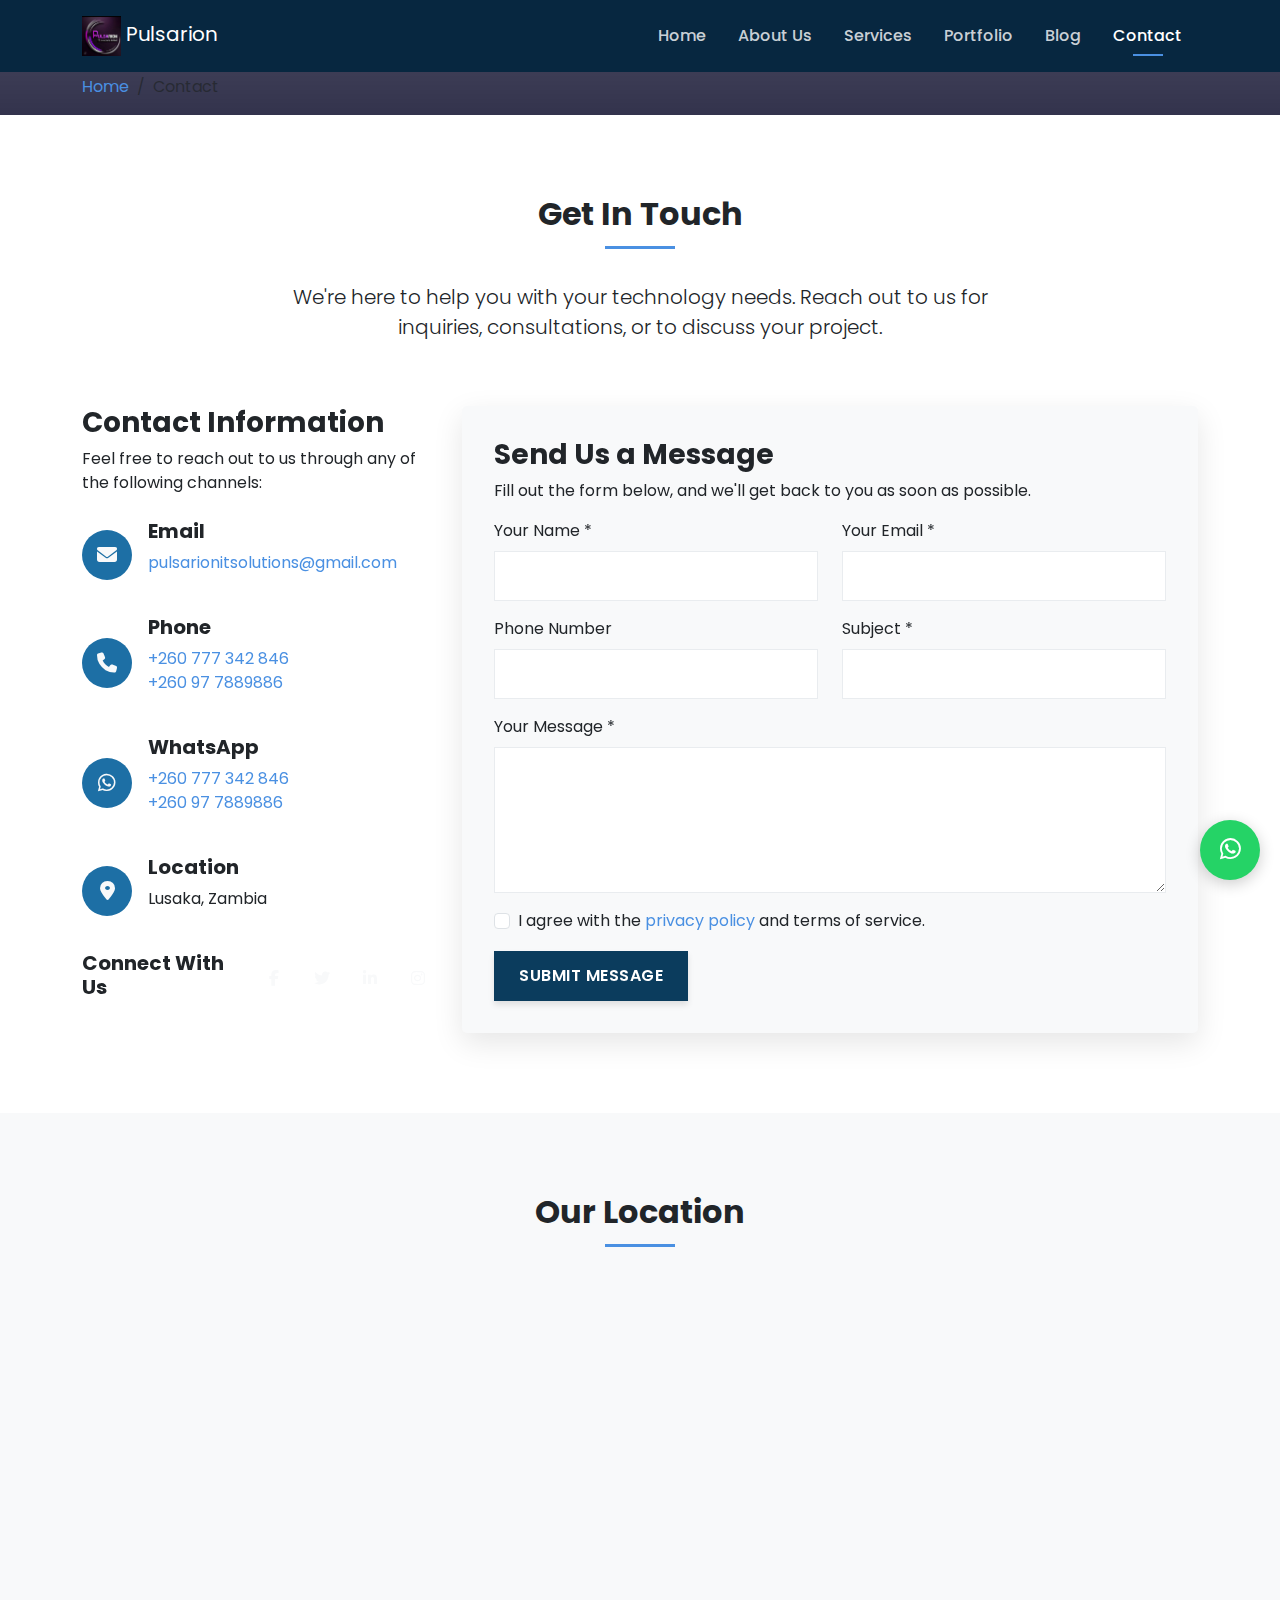
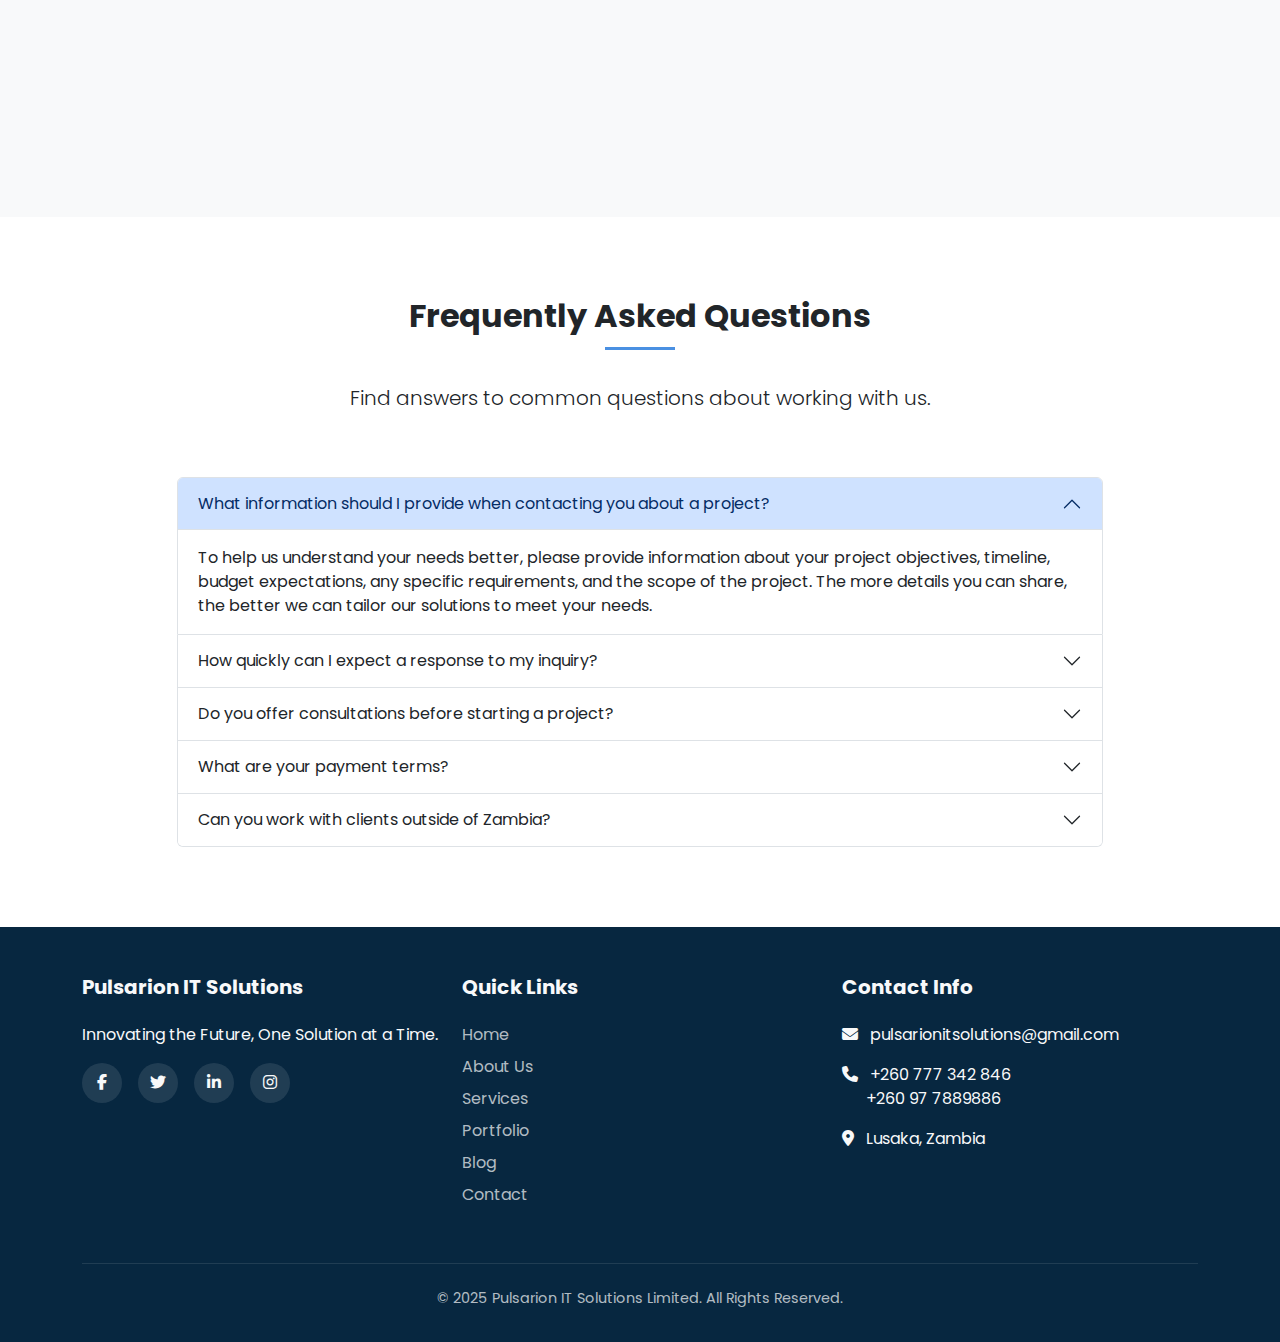
<file: contact.html>
<!DOCTYPE html>
<html lang="en">
<head>
    <meta charset="UTF-8">
    <meta name="viewport" content="width=device-width, initial-scale=1.0">
    <title>Contact Us | Pulsarion IT Solutions Limited</title>
    <meta name="description" content="Get in touch with Pulsarion IT Solutions for innovative technology solutions. Contact us via email, phone, WhatsApp, or our contact form.">
    <link href="https://cdn.jsdelivr.net/npm/bootstrap@5.3.0/dist/css/bootstrap.min.css" rel="stylesheet">
    <link rel="stylesheet" href="https://cdnjs.cloudflare.com/ajax/libs/font-awesome/6.4.0/css/all.min.css">
    <link href="https://fonts.googleapis.com/css2?family=Poppins:wght@300;400;500;600;700&display=swap" rel="stylesheet">
    <link rel="stylesheet" href="https://cdn.jsdelivr.net/npm/aos@2.3.4/dist/aos.css">
    <link rel="stylesheet" href="css/style.css">
    <link rel="icon" href="images/favicon.ico">
</head>
<body>
    <!-- Navigation -->
    <nav class="navbar navbar-expand-lg navbar-dark fixed-top">
        <div class="container">
            <a class="navbar-brand" href="index.html">
                <img src="images/pulsarion-logo.jpg" alt="Pulsarion IT Solutions" class="logo">
                <span>Pulsarion</span>
            </a>
            <button class="navbar-toggler" type="button" data-bs-toggle="collapse" data-bs-target="#navbarNav" aria-controls="navbarNav" aria-expanded="false" aria-label="Toggle navigation">
                <span class="navbar-toggler-icon"></span>
            </button>
            <div class="collapse navbar-collapse" id="navbarNav">
                <ul class="navbar-nav ms-auto">
                    <li class="nav-item">
                        <a class="nav-link" href="index.html">Home</a>
                    </li>
                    <li class="nav-item">
                        <a class="nav-link" href="about.html">About Us</a>
                    </li>
                    <li class="nav-item">
                        <a class="nav-link" href="services.html">Services</a>
                    </li>
                    <li class="nav-item">
                        <a class="nav-link" href="portfolio.html">Portfolio</a>
                    </li>
                    <li class="nav-item">
                        <a class="nav-link" href="blog.html">Blog</a>
                    </li>
                    <li class="nav-item">
                        <a class="nav-link active" href="contact.html">Contact</a>
                    </li>
                </ul>
            </div>
        </div>
    </nav>

    <!-- Page Header -->
    <header class="page-header" style="background: linear-gradient(rgba(0, 0, 32, 0.7), rgba(0, 0, 32, 0.8)), url('https://images.unsplash.com/photo-1534536281715-e28d76689b4d?ixlib=rb-4.0.3&auto=format&fit=crop&w=1920&q=80') no-repeat center center/cover;">
        <div class="container">
            <div class="row">
                <div class="col-lg-12">
                    <h1 class="display-4">Contact Us</h1>
                    <nav aria-label="breadcrumb">
                        <ol class="breadcrumb">
                            <li class="breadcrumb-item"><a href="index.html">Home</a></li>
                            <li class="breadcrumb-item active" aria-current="page">Contact</li>
                        </ol>
                    </nav>
                </div>
            </div>
        </div>
    </header>

    <!-- Contact Section -->
    <section id="contact">
        <div class="container">
            <div class="row justify-content-center mb-5">
                <div class="col-lg-8 text-center">
                    <h2 class="section-title text-center">Get In Touch</h2>
                    <p class="lead">We're here to help you with your technology needs. Reach out to us for inquiries, consultations, or to discuss your project.</p>
                </div>
            </div>
            <div class="row">
                <!-- Contact Information -->
                <div class="col-lg-4 mb-5 mb-lg-0" data-aos="fade-up">
                    <div class="contact-info">
                        <h3>Contact Information</h3>
                        <p>Feel free to reach out to us through any of the following channels:</p>
                        
                        <div class="contact-info-item d-flex align-items-center mt-4">
                            <div class="contact-icon">
                                <i class="fas fa-envelope"></i>
                            </div>
                            <div>
                                <h5>Email</h5>
                                <p><a href="mailto:pulsarionitsolutions@gmail.com">pulsarionitsolutions@gmail.com</a></p>
                            </div>
                        </div>
                        
                        <div class="contact-info-item d-flex align-items-center mt-4">
                            <div class="contact-icon">
                                <i class="fas fa-phone"></i>
                            </div>
                            <div>
                                <h5>Phone</h5>
                                <p><a href="tel:+260777342846">+260 777 342 846</a><br>
                                <a href="tel:+260977889886">+260 97 7889886</a></p>
                            </div>
                        </div>
                        
                        <div class="contact-info-item d-flex align-items-center mt-4">
                            <div class="contact-icon">
                                <i class="fab fa-whatsapp"></i>
                            </div>
                            <div>
                                <h5>WhatsApp</h5>
                                <p><a href="https://wa.me/260777342846">+260 777 342 846</a><br>
                                <a href="https://wa.me/260977889886">+260 97 7889886</a></p>
                            </div>
                        </div>
                        
                        <div class="contact-info-item d-flex align-items-center mt-4">
                            <div class="contact-icon">
                                <i class="fas fa-map-marker-alt"></i>
                            </div>
                            <div>
                                <h5>Location</h5>
                                <p>Lusaka, Zambia</p>
                            </div>
                        </div>
                        
                        <div class="social-links mt-4">
                            <h5>Connect With Us</h5>
                            <div class="d-flex gap-2 mt-2">
                                <a href="#" class="social-icon"><i class="fab fa-facebook-f"></i></a>
                                <a href="#" class="social-icon"><i class="fab fa-twitter"></i></a>
                                <a href="#" class="social-icon"><i class="fab fa-linkedin-in"></i></a>
                                <a href="#" class="social-icon"><i class="fab fa-instagram"></i></a>
                            </div>
                        </div>
                    </div>
                </div>
                
                <!-- Contact Form -->
                <div class="col-lg-8" data-aos="fade-up" data-aos-delay="100">
                    <div class="contact-form">
                        <h3>Send Us a Message</h3>
                        <p>Fill out the form below, and we'll get back to you as soon as possible.</p>
                        
                        <form id="contactForm">
                            <div class="row">
                                <div class="col-md-6 mb-3">
                                    <label for="name" class="form-label">Your Name *</label>
                                    <input type="text" class="form-control" id="name" required>
                                </div>
                                <div class="col-md-6 mb-3">
                                    <label for="email" class="form-label">Your Email *</label>
                                    <input type="email" class="form-control" id="email" required>
                                </div>
                                <div class="col-md-6 mb-3">
                                    <label for="phone" class="form-label">Phone Number</label>
                                    <input type="tel" class="form-control" id="phone">
                                </div>
                                <div class="col-md-6 mb-3">
                                    <label for="subject" class="form-label">Subject *</label>
                                    <input type="text" class="form-control" id="subject" required>
                                </div>
                                <div class="col-12 mb-3">
                                    <label for="message" class="form-label">Your Message *</label>
                                    <textarea class="form-control" id="message" rows="5" required></textarea>
                                </div>
                                <div class="col-12 mb-3">
                                    <div class="form-check">
                                        <input class="form-check-input" type="checkbox" id="privacyPolicy" required>
                                        <label class="form-check-label" for="privacyPolicy">
                                            I agree with the <a href="#">privacy policy</a> and terms of service.
                                        </label>
                                    </div>
                                </div>
                                <div class="col-12">
                                    <div id="formAlert" class="alert d-none"></div>
                                    <button type="submit" class="btn btn-primary">Submit Message</button>
                                </div>
                            </div>
                        </form>
                    </div>
                </div>
            </div>
        </div>
    </section>

    <!-- Map Section -->
    <section id="map" class="bg-light">
        <div class="container">
            <div class="row">
                <div class="col-lg-12">
                    <h2 class="section-title text-center">Our Location</h2>
                    <div class="map-container" data-aos="zoom-in">
                        <iframe src="https://www.google.com/maps/embed?pb=!1m18!1m12!1m3!1d121976.9483644457!2d28.249005086409958!3d-15.416192725089626!2m3!1f0!2f0!3f0!3m2!1i1024!2i768!4f13.1!3m3!1m2!1s0x19408b0b2ff9b093%3A0x1c959eb6d9be3c8a!2sLusaka%2C%20Zambia!5e0!3m2!1sen!2sus!4v1621472700887!5m2!1sen!2sus" width="100%" height="450" style="border:0;" allowfullscreen="" loading="lazy"></iframe>
                    </div>
                </div>
            </div>
        </div>
    </section>

    <!-- FAQ Section -->
    <section id="contact-faq">
        <div class="container">
            <div class="row justify-content-center mb-5">
                <div class="col-lg-8 text-center">
                    <h2 class="section-title text-center">Frequently Asked Questions</h2>
                    <p class="lead">Find answers to common questions about working with us.</p>
                </div>
            </div>
            <div class="row">
                <div class="col-lg-10 mx-auto">
                    <div class="accordion" id="faqAccordion">
                        <div class="accordion-item">
                            <h2 class="accordion-header" id="headingOne">
                                <button class="accordion-button" type="button" data-bs-toggle="collapse" data-bs-target="#collapseOne" aria-expanded="true" aria-controls="collapseOne">
                                    What information should I provide when contacting you about a project?
                                </button>
                            </h2>
                            <div id="collapseOne" class="accordion-collapse collapse show" aria-labelledby="headingOne" data-bs-parent="#faqAccordion">
                                <div class="accordion-body">
                                    To help us understand your needs better, please provide information about your project objectives, timeline, budget expectations, any specific requirements, and the scope of the project. The more details you can share, the better we can tailor our solutions to meet your needs.
                                </div>
                            </div>
                        </div>
                        <div class="accordion-item">
                            <h2 class="accordion-header" id="headingTwo">
                                <button class="accordion-button collapsed" type="button" data-bs-toggle="collapse" data-bs-target="#collapseTwo" aria-expanded="false" aria-controls="collapseTwo">
                                    How quickly can I expect a response to my inquiry?
                                </button>
                            </h2>
                            <div id="collapseTwo" class="accordion-collapse collapse" aria-labelledby="headingTwo" data-bs-parent="#faqAccordion">
                                <div class="accordion-body">
                                    We strive to respond to all inquiries within 24 hours during business days. For urgent matters, we recommend reaching out via phone or WhatsApp for faster assistance.
                                </div>
                            </div>
                        </div>
                        <div class="accordion-item">
                            <h2 class="accordion-header" id="headingThree">
                                <button class="accordion-button collapsed" type="button" data-bs-toggle="collapse" data-bs-target="#collapseThree" aria-expanded="false" aria-controls="collapseThree">
                                    Do you offer consultations before starting a project?
                                </button>
                            </h2>
                            <div id="collapseThree" class="accordion-collapse collapse" aria-labelledby="headingThree" data-bs-parent="#faqAccordion">
                                <div class="accordion-body">
                                    Yes, we offer initial consultations to discuss your project requirements, provide insights, and explore potential solutions. These consultations can be conducted in person, via video call, or over the phone, depending on your preference and location.
                                </div>
                            </div>
                        </div>
                        <div class="accordion-item">
                            <h2 class="accordion-header" id="headingFour">
                                <button class="accordion-button collapsed" type="button" data-bs-toggle="collapse" data-bs-target="#collapseFour" aria-expanded="false" aria-controls="collapseFour">
                                    What are your payment terms?
                                </button>
                            </h2>
                            <div id="collapseFour" class="accordion-collapse collapse" aria-labelledby="headingFour" data-bs-parent="#faqAccordion">
                                <div class="accordion-body">
                                    Our payment terms typically involve an initial deposit followed by milestone payments throughout the project. The specific payment schedule will be outlined in your project proposal and contract. We accept bank transfers, mobile money, and other standard payment methods.
                                </div>
                            </div>
                        </div>
                        <div class="accordion-item">
                            <h2 class="accordion-header" id="headingFive">
                                <button class="accordion-button collapsed" type="button" data-bs-toggle="collapse" data-bs-target="#collapseFive" aria-expanded="false" aria-controls="collapseFive">
                                    Can you work with clients outside of Zambia?
                                </button>
                            </h2>
                            <div id="collapseFive" class="accordion-collapse collapse" aria-labelledby="headingFive" data-bs-parent="#faqAccordion">
                                <div class="accordion-body">
                                    Yes, we work with clients both within Zambia and internationally. We use various communication tools to ensure smooth collaboration regardless of geographical location. Our team is experienced in managing remote projects and can adapt to different time zones.
                                </div>
                            </div>
                        </div>
                    </div>
                </div>
            </div>
        </div>
    </section>

    <!-- Footer -->
    <footer>
        <div class="container">
            <div class="row">
                <div class="col-md-4 mb-4 mb-md-0">
                    <h4 class="footer-heading">Pulsarion IT Solutions</h4>
                    <p>Innovating the Future, One Solution at a Time.</p>
                    <div class="social-links mt-3">
                        <a href="#" class="social-icon"><i class="fab fa-facebook-f"></i></a>
                        <a href="#" class="social-icon"><i class="fab fa-twitter"></i></a>
                        <a href="#" class="social-icon"><i class="fab fa-linkedin-in"></i></a>
                        <a href="#" class="social-icon"><i class="fab fa-instagram"></i></a>
                    </div>
                </div>
                <div class="col-md-4 mb-4 mb-md-0">
                    <h4 class="footer-heading">Quick Links</h4>
                    <a href="index.html" class="footer-link">Home</a>
                    <a href="about.html" class="footer-link">About Us</a>
                    <a href="services.html" class="footer-link">Services</a>
                    <a href="portfolio.html" class="footer-link">Portfolio</a>
                    <a href="blog.html" class="footer-link">Blog</a>
                    <a href="contact.html" class="footer-link">Contact</a>
                </div>
                <div class="col-md-4">
                    <h4 class="footer-heading">Contact Info</h4>
                    <p><i class="fas fa-envelope me-2"></i> pulsarionitsolutions@gmail.com</p>
                    <p><i class="fas fa-phone me-2"></i> +260 777 342 846<br>
                    <span class="ms-4">+260 97 7889886</span></p>
                    <p><i class="fas fa-map-marker-alt me-2"></i> Lusaka, Zambia</p>
                </div>
            </div>
            <div class="copyright text-center">
                <p>&copy; 2025 Pulsarion IT Solutions Limited. All Rights Reserved.</p>
            </div>
        </div>
    </footer>

    <!-- WhatsApp Button -->
    <a href="https://wa.me/260777342846" class="whatsapp-btn" target="_blank">
        <i class="fab fa-whatsapp"></i>
    </a>

    <!-- Scripts -->
    <script src="https://cdn.jsdelivr.net/npm/bootstrap@5.3.0/dist/js/bootstrap.bundle.min.js"></script>
    <script src="https://cdn.jsdelivr.net/npm/aos@2.3.4/dist/aos.js"></script>
    <script src="js/main.js"></script>
</body>
</html>
</file>
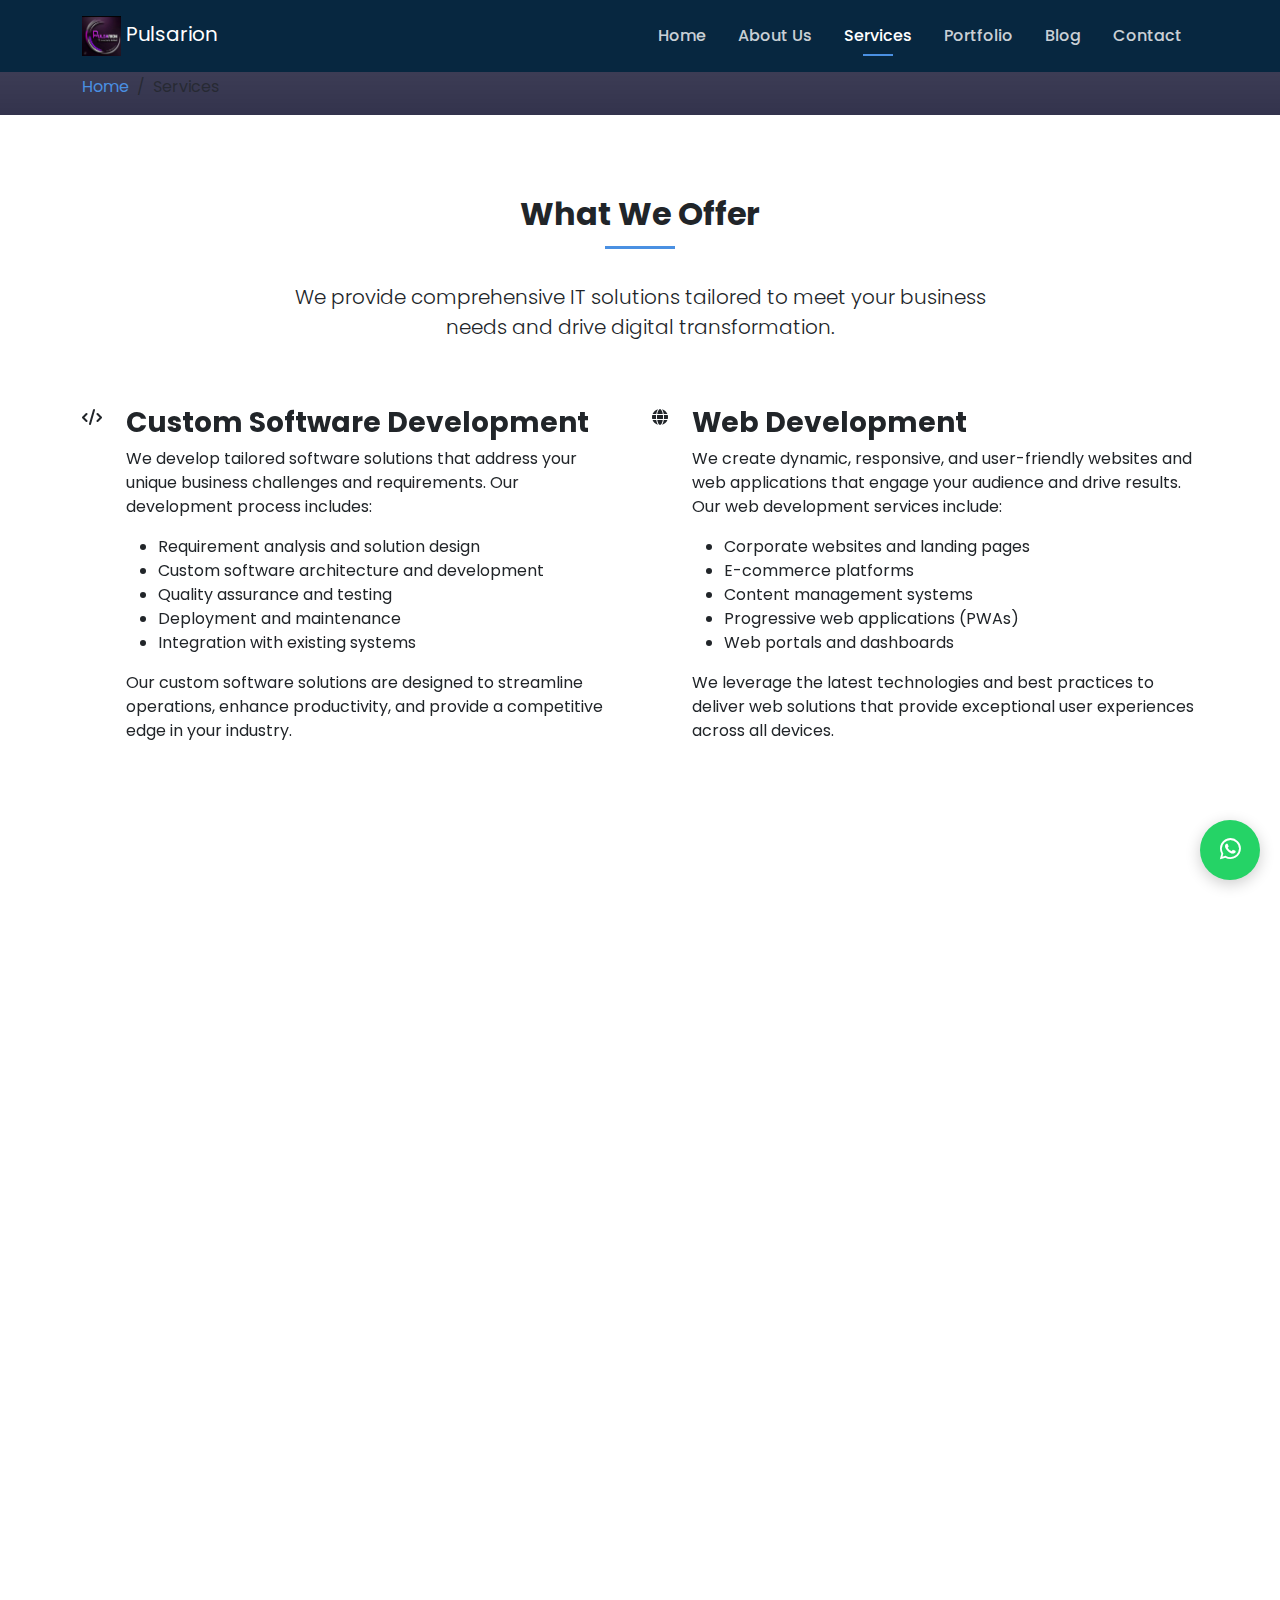
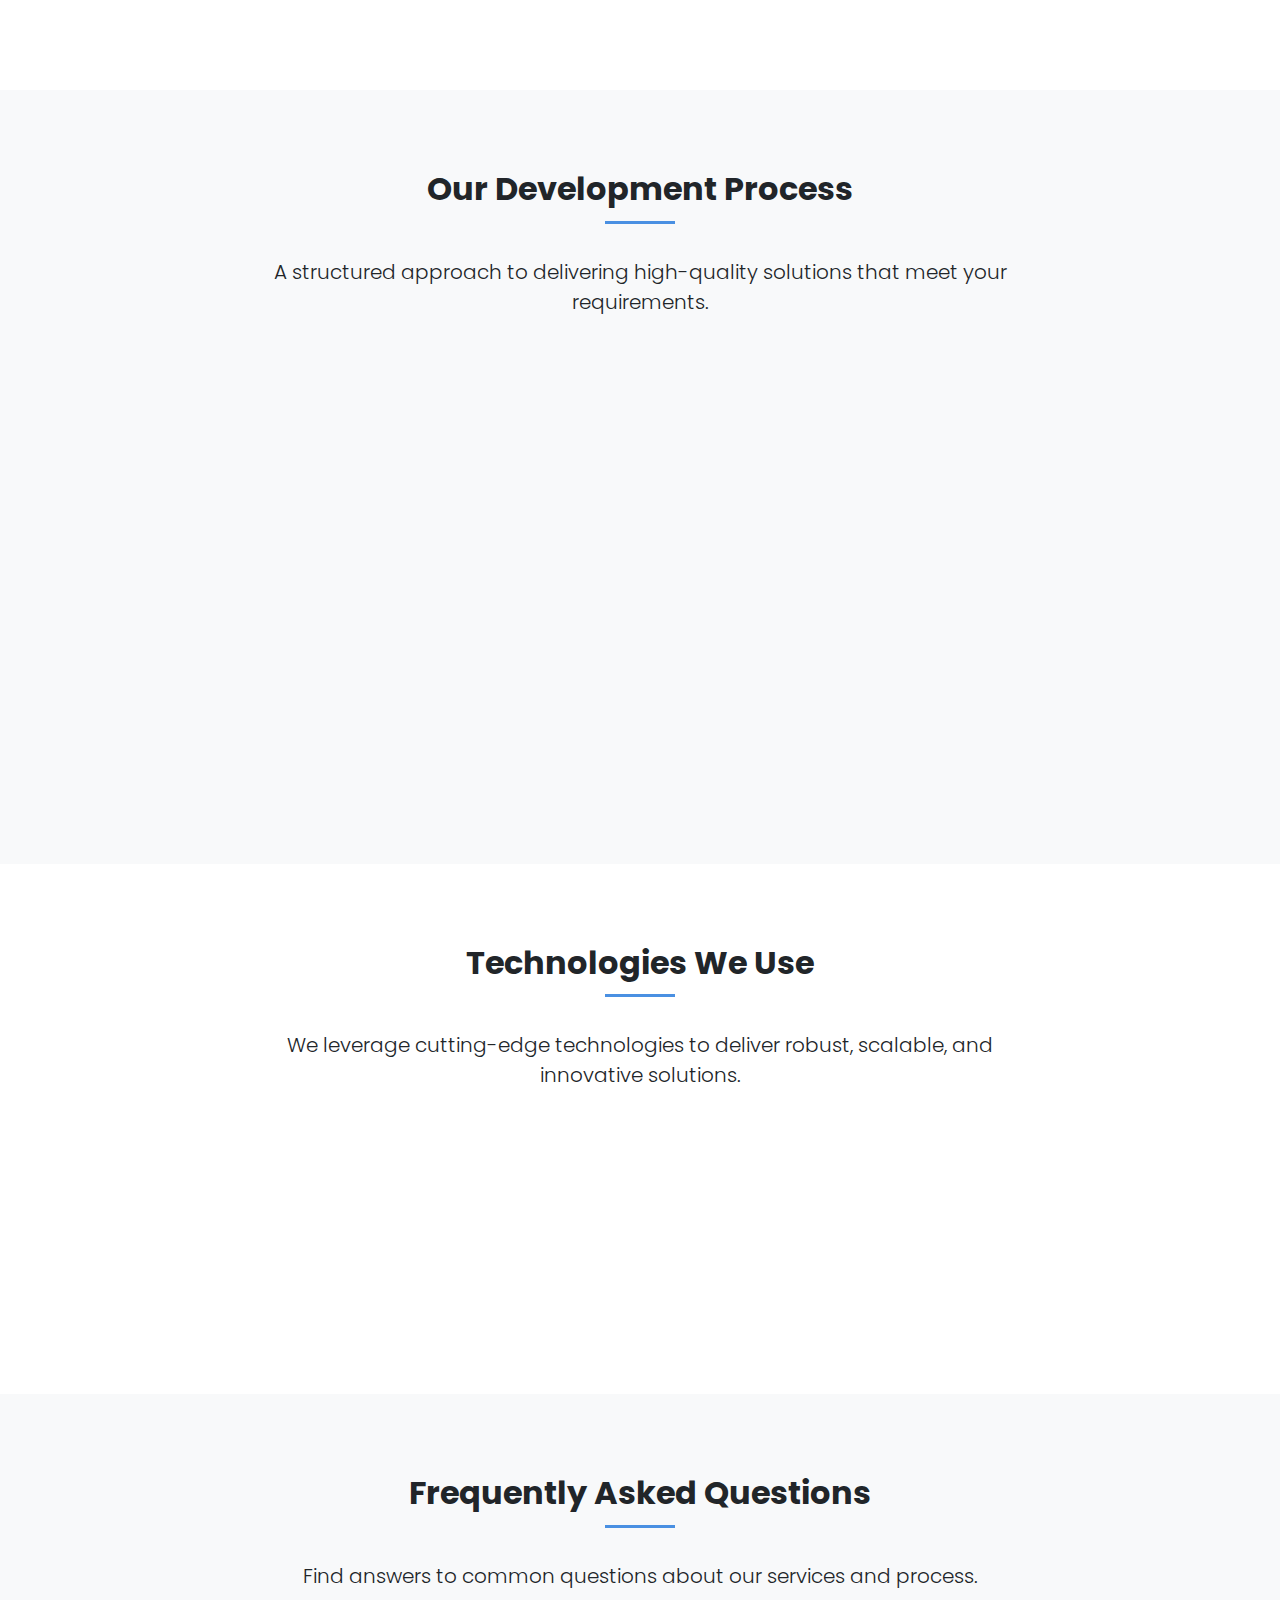
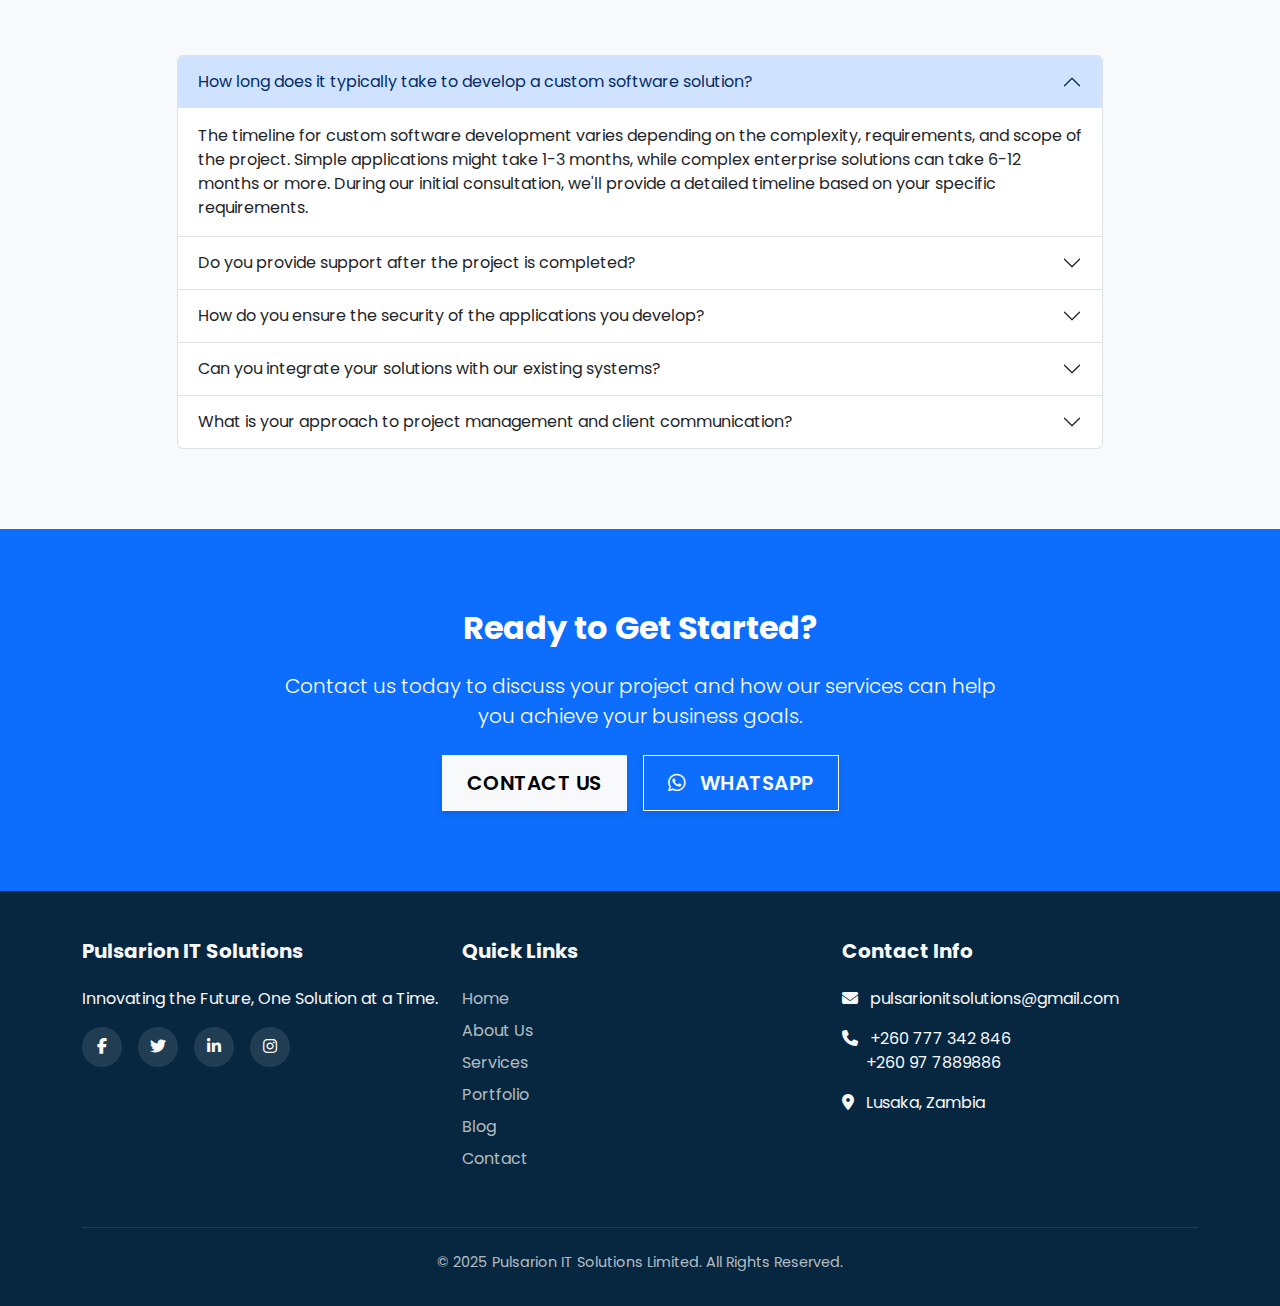
<file: services.html>
<!DOCTYPE html>
<html lang="en">
<head>
    <meta charset="UTF-8">
    <meta name="viewport" content="width=device-width, initial-scale=1.0">
    <title>Services | Pulsarion IT Solutions Limited</title>
    <meta name="description" content="Explore our comprehensive range of IT services including custom software development, web and mobile app development, database management, and industry-specific digital solutions.">
    <link href="https://cdn.jsdelivr.net/npm/bootstrap@5.3.0/dist/css/bootstrap.min.css" rel="stylesheet">
    <link rel="stylesheet" href="https://cdnjs.cloudflare.com/ajax/libs/font-awesome/6.4.0/css/all.min.css">
    <link href="https://fonts.googleapis.com/css2?family=Poppins:wght@300;400;500;600;700&display=swap" rel="stylesheet">
    <link rel="stylesheet" href="https://cdn.jsdelivr.net/npm/aos@2.3.4/dist/aos.css">
    <link rel="stylesheet" href="css/style.css">
    <link rel="icon" href="images/favicon.ico">
</head>
<body>
    <!-- Navigation -->
    <nav class="navbar navbar-expand-lg navbar-dark fixed-top">
        <div class="container">
            <a class="navbar-brand" href="index.html">
                <img src="images/pulsarion-logo.jpg" alt="Pulsarion IT Solutions" class="logo">
                <span>Pulsarion</span>
            </a>
            <button class="navbar-toggler" type="button" data-bs-toggle="collapse" data-bs-target="#navbarNav" aria-controls="navbarNav" aria-expanded="false" aria-label="Toggle navigation">
                <span class="navbar-toggler-icon"></span>
            </button>
            <div class="collapse navbar-collapse" id="navbarNav">
                <ul class="navbar-nav ms-auto">
                    <li class="nav-item">
                        <a class="nav-link" href="index.html">Home</a>
                    </li>
                    <li class="nav-item">
                        <a class="nav-link" href="about.html">About Us</a>
                    </li>
                    <li class="nav-item">
                        <a class="nav-link active" href="services.html">Services</a>
                    </li>
                    <li class="nav-item">
                        <a class="nav-link" href="portfolio.html">Portfolio</a>
                    </li>
                    <li class="nav-item">
                        <a class="nav-link" href="blog.html">Blog</a>
                    </li>
                    <li class="nav-item">
                        <a class="nav-link" href="contact.html">Contact</a>
                    </li>
                </ul>
            </div>
        </div>
    </nav>

    <!-- Page Header -->
    <header class="page-header" style="background: linear-gradient(rgba(0, 0, 32, 0.7), rgba(0, 0, 32, 0.8)), url('https://images.unsplash.com/photo-1454165804606-c3d57bc86b40?ixlib=rb-4.0.3&auto=format&fit=crop&w=1920&q=80') no-repeat center center/cover;">
        <div class="container">
            <div class="row">
                <div class="col-lg-12">
                    <h1 class="display-4">Our Services</h1>
                    <nav aria-label="breadcrumb">
                        <ol class="breadcrumb">
                            <li class="breadcrumb-item"><a href="index.html">Home</a></li>
                            <li class="breadcrumb-item active" aria-current="page">Services</li>
                        </ol>
                    </nav>
                </div>
            </div>
        </div>
    </header>

    <!-- Services Overview -->
    <section id="services-overview">
        <div class="container">
            <div class="row justify-content-center mb-5">
                <div class="col-lg-8 text-center">
                    <h2 class="section-title text-center">What We Offer</h2>
                    <p class="lead">We provide comprehensive IT solutions tailored to meet your business needs and drive digital transformation.</p>
                </div>
            </div>
            <div class="row">
                <div class="col-lg-6 mb-5" data-aos="fade-up">
                    <div class="d-flex align-items-start service-detail">
                        <div class="service-icon-lg me-4">
                            <i class="fas fa-code"></i>
                        </div>
                        <div>
                            <h3 id="software">Custom Software Development</h3>
                            <p>We develop tailored software solutions that address your unique business challenges and requirements. Our development process includes:</p>
                            <ul class="service-list">
                                <li>Requirement analysis and solution design</li>
                                <li>Custom software architecture and development</li>
                                <li>Quality assurance and testing</li>
                                <li>Deployment and maintenance</li>
                                <li>Integration with existing systems</li>
                            </ul>
                            <p>Our custom software solutions are designed to streamline operations, enhance productivity, and provide a competitive edge in your industry.</p>
                        </div>
                    </div>
                </div>
                <div class="col-lg-6 mb-5" data-aos="fade-up" data-aos-delay="100">
                    <div class="d-flex align-items-start service-detail">
                        <div class="service-icon-lg me-4">
                            <i class="fas fa-globe"></i>
                        </div>
                        <div>
                            <h3 id="web">Web Development</h3>
                            <p>We create dynamic, responsive, and user-friendly websites and web applications that engage your audience and drive results. Our web development services include:</p>
                            <ul class="service-list">
                                <li>Corporate websites and landing pages</li>
                                <li>E-commerce platforms</li>
                                <li>Content management systems</li>
                                <li>Progressive web applications (PWAs)</li>
                                <li>Web portals and dashboards</li>
                            </ul>
                            <p>We leverage the latest technologies and best practices to deliver web solutions that provide exceptional user experiences across all devices.</p>
                        </div>
                    </div>
                </div>
                <div class="col-lg-6 mb-5" data-aos="fade-up" data-aos-delay="200">
                    <div class="d-flex align-items-start service-detail">
                        <div class="service-icon-lg me-4">
                            <i class="fas fa-mobile-alt"></i>
                        </div>
                        <div>
                            <h3 id="mobile">Mobile Application Development</h3>
                            <p>We develop intuitive, feature-rich mobile applications for Android and iOS platforms that help you reach and engage your customers on the go. Our mobile app services include:</p>
                            <ul class="service-list">
                                <li>Native app development (iOS and Android)</li>
                                <li>Cross-platform app development</li>
                                <li>Mobile UI/UX design</li>
                                <li>App testing and quality assurance</li>
                                <li>App store submission and maintenance</li>
                            </ul>
                            <p>Our mobile applications are designed to deliver seamless user experiences while meeting your business objectives and technical requirements.</p>
                        </div>
                    </div>
                </div>
                <div class="col-lg-6 mb-5" data-aos="fade-up" data-aos-delay="300">
                    <div class="d-flex align-items-start service-detail">
                        <div class="service-icon-lg me-4">
                            <i class="fas fa-database"></i>
                        </div>
                        <div>
                            <h3 id="database">Database Management</h3>
                            <p>We provide comprehensive database solutions to help you optimize data storage, retrieval, and security. Our database management services include:</p>
                            <ul class="service-list">
                                <li>Database design and architecture</li>
                                <li>Database development and optimization</li>
                                <li>Data migration and integration</li>
                                <li>Database security and backup solutions</li>
                                <li>Maintenance and support</li>
                            </ul>
                            <p>We ensure that your data is structured, accessible, and secure, enabling you to make data-driven decisions and operate efficiently.</p>
                        </div>
                    </div>
                </div>
                <div class="col-lg-6 mb-5" data-aos="fade-up" data-aos-delay="400">
                    <div class="d-flex align-items-start service-detail">
                        <div class="service-icon-lg me-4">
                            <i class="fas fa-cogs"></i>
                        </div>
                        <div>
                            <h3 id="industry">Industry-Specific Solutions</h3>
                            <p>We develop specialized applications tailored to the unique needs of specific industries, addressing their challenges and opportunities. Our industry solutions include:</p>
                            <ul class="service-list">
                                <li>Healthcare management systems</li>
                                <li>Educational institution management</li>
                                <li>Agricultural technology solutions</li>
                                <li>Retail and e-commerce platforms</li>
                                <li>Financial services applications</li>
                            </ul>
                            <p>Our industry-specific solutions are designed to streamline processes, improve efficiency, and drive growth in your specific sector.</p>
                        </div>
                    </div>
                </div>
                <div class="col-lg-6 mb-5" data-aos="fade-up" data-aos-delay="500">
                    <div class="d-flex align-items-start service-detail">
                        <div class="service-icon-lg me-4">
                            <i class="fas fa-shield-alt"></i>
                        </div>
                        <div>
                            <h3 id="security">Security & Maintenance</h3>
                            <p>We implement robust security measures and provide ongoing maintenance to protect your digital assets and ensure optimal performance. Our security and maintenance services include:</p>
                            <ul class="service-list">
                                <li>Security audits and vulnerability assessments</li>
                                <li>Implementation of security protocols</li>
                                <li>Regular updates and system maintenance</li>
                                <li>Performance monitoring and optimization</li>
                                <li>24/7 support and troubleshooting</li>
                            </ul>
                            <p>We help you safeguard your systems and data while ensuring that your applications run smoothly and efficiently at all times.</p>
                        </div>
                    </div>
                </div>
            </div>
        </div>
    </section>

    <!-- Development Process -->
    <section id="development-process" class="bg-light">
        <div class="container">
            <div class="row justify-content-center mb-5">
                <div class="col-lg-8 text-center">
                    <h2 class="section-title text-center">Our Development Process</h2>
                    <p class="lead">A structured approach to delivering high-quality solutions that meet your requirements.</p>
                </div>
            </div>
            <div class="row">
                <div class="col-md-4 mb-4" data-aos="fade-up">
                    <div class="process-step">
                        <div class="process-number">01</div>
                        <h3>Discovery & Planning</h3>
                        <p>We start by understanding your business objectives, requirements, and challenges. We analyze your needs and develop a comprehensive project plan.</p>
                    </div>
                </div>
                <div class="col-md-4 mb-4" data-aos="fade-up" data-aos-delay="100">
                    <div class="process-step">
                        <div class="process-number">02</div>
                        <h3>Design & Architecture</h3>
                        <p>Our team creates detailed designs and system architecture that align with your requirements and industry best practices.</p>
                    </div>
                </div>
                <div class="col-md-4 mb-4" data-aos="fade-up" data-aos-delay="200">
                    <div class="process-step">
                        <div class="process-number">03</div>
                        <h3>Development</h3>
                        <p>We use agile methodologies to develop your solution iteratively, with regular updates and feedback sessions to ensure alignment with your vision.</p>
                    </div>
                </div>
                <div class="col-md-4 mb-4" data-aos="fade-up" data-aos-delay="300">
                    <div class="process-step">
                        <div class="process-number">04</div>
                        <h3>Testing & QA</h3>
                        <p>Rigorous testing ensures that your solution is stable, secure, and performs optimally across all relevant platforms and scenarios.</p>
                    </div>
                </div>
                <div class="col-md-4 mb-4" data-aos="fade-up" data-aos-delay="400">
                    <div class="process-step">
                        <div class="process-number">05</div>
                        <h3>Deployment</h3>
                        <p>We handle the smooth deployment of your solution, ensuring a seamless transition and minimal disruption to your operations.</p>
                    </div>
                </div>
                <div class="col-md-4 mb-4" data-aos="fade-up" data-aos-delay="500">
                    <div class="process-step">
                        <div class="process-number">06</div>
                        <h3>Support & Maintenance</h3>
                        <p>Our relationship continues with ongoing support, maintenance, and updates to keep your solution running optimally and adapting to new requirements.</p>
                    </div>
                </div>
            </div>
        </div>
    </section>

    <!-- Technologies -->
    <section id="technologies">
        <div class="container">
            <div class="row justify-content-center mb-5">
                <div class="col-lg-8 text-center">
                    <h2 class="section-title text-center">Technologies We Use</h2>
                    <p class="lead">We leverage cutting-edge technologies to deliver robust, scalable, and innovative solutions.</p>
                </div>
            </div>
            <div class="row text-center">
                <div class="col-md-3 col-6 mb-4" data-aos="zoom-in">
                    <div class="tech-icon">
                        <i class="fab fa-html5"></i>
                        <h5>HTML5/CSS3</h5>
                    </div>
                </div>
                <div class="col-md-3 col-6 mb-4" data-aos="zoom-in" data-aos-delay="100">
                    <div class="tech-icon">
                        <i class="fab fa-js"></i>
                        <h5>JavaScript</h5>
                    </div>
                </div>
                <div class="col-md-3 col-6 mb-4" data-aos="zoom-in" data-aos-delay="200">
                    <div class="tech-icon">
                        <i class="fab fa-react"></i>
                        <h5>React</h5>
                    </div>
                </div>
                <div class="col-md-3 col-6 mb-4" data-aos="zoom-in" data-aos-delay="300">
                    <div class="tech-icon">
                        <i class="fab fa-angular"></i>
                        <h5>Angular</h5>
                    </div>
                </div>
                <div class="col-md-3 col-6 mb-4" data-aos="zoom-in" data-aos-delay="400">
                    <div class="tech-icon">
                        <i class="fab fa-node-js"></i>
                        <h5>Node.js</h5>
                    </div>
                </div>
                <div class="col-md-3 col-6 mb-4" data-aos="zoom-in" data-aos-delay="500">
                    <div class="tech-icon">
                        <i class="fab fa-php"></i>
                        <h5>PHP</h5>
                    </div>
                </div>
                <div class="col-md-3 col-6 mb-4" data-aos="zoom-in" data-aos-delay="600">
                    <div class="tech-icon">
                        <i class="fab fa-python"></i>
                        <h5>Python</h5>
                    </div>
                </div>
                <div class="col-md-3 col-6 mb-4" data-aos="zoom-in" data-aos-delay="700">
                    <div class="tech-icon">
                        <i class="fas fa-database"></i>
                        <h5>MySQL</h5>
                    </div>
                </div>
            </div>
        </div>
    </section>

    <!-- FAQ Section -->
    <section id="faq" class="bg-light">
        <div class="container">
            <div class="row justify-content-center mb-5">
                <div class="col-lg-8 text-center">
                    <h2 class="section-title text-center">Frequently Asked Questions</h2>
                    <p class="lead">Find answers to common questions about our services and process.</p>
                </div>
            </div>
            <div class="row">
                <div class="col-lg-10 mx-auto">
                    <div class="accordion" id="faqAccordion">
                        <div class="accordion-item">
                            <h2 class="accordion-header" id="headingOne">
                                <button class="accordion-button" type="button" data-bs-toggle="collapse" data-bs-target="#collapseOne" aria-expanded="true" aria-controls="collapseOne">
                                    How long does it typically take to develop a custom software solution?
                                </button>
                            </h2>
                            <div id="collapseOne" class="accordion-collapse collapse show" aria-labelledby="headingOne" data-bs-parent="#faqAccordion">
                                <div class="accordion-body">
                                    The timeline for custom software development varies depending on the complexity, requirements, and scope of the project. Simple applications might take 1-3 months, while complex enterprise solutions can take 6-12 months or more. During our initial consultation, we'll provide a detailed timeline based on your specific requirements.
                                </div>
                            </div>
                        </div>
                        <div class="accordion-item">
                            <h2 class="accordion-header" id="headingTwo">
                                <button class="accordion-button collapsed" type="button" data-bs-toggle="collapse" data-bs-target="#collapseTwo" aria-expanded="false" aria-controls="collapseTwo">
                                    Do you provide support after the project is completed?
                                </button>
                            </h2>
                            <div id="collapseTwo" class="accordion-collapse collapse" aria-labelledby="headingTwo" data-bs-parent="#faqAccordion">
                                <div class="accordion-body">
                                    Yes, we offer comprehensive post-deployment support and maintenance services. We can provide regular updates, bug fixes, feature enhancements, and technical support to ensure your solution continues to perform optimally and adapts to your evolving needs.
                                </div>
                            </div>
                        </div>
                        <div class="accordion-item">
                            <h2 class="accordion-header" id="headingThree">
                                <button class="accordion-button collapsed" type="button" data-bs-toggle="collapse" data-bs-target="#collapseThree" aria-expanded="false" aria-controls="collapseThree">
                                    How do you ensure the security of the applications you develop?
                                </button>
                            </h2>
                            <div id="collapseThree" class="accordion-collapse collapse" aria-labelledby="headingThree" data-bs-parent="#faqAccordion">
                                <div class="accordion-body">
                                    Security is a top priority in all our development projects. We implement industry best practices for secure coding, conduct regular security audits and vulnerability assessments, use encryption for sensitive data, implement authentication and authorization mechanisms, and stay updated on the latest security threats and solutions.
                                </div>
                            </div>
                        </div>
                        <div class="accordion-item">
                            <h2 class="accordion-header" id="headingFour">
                                <button class="accordion-button collapsed" type="button" data-bs-toggle="collapse" data-bs-target="#collapseFour" aria-expanded="false" aria-controls="collapseFour">
                                    Can you integrate your solutions with our existing systems?
                                </button>
                            </h2>
                            <div id="collapseFour" class="accordion-collapse collapse" aria-labelledby="headingFour" data-bs-parent="#faqAccordion">
                                <div class="accordion-body">
                                    Yes, we specialize in integrating new applications with existing systems and third-party services. We have experience working with various APIs, databases, and platforms to ensure seamless data flow and functionality between different systems, creating a cohesive technology ecosystem for your business.
                                </div>
                            </div>
                        </div>
                        <div class="accordion-item">
                            <h2 class="accordion-header" id="headingFive">
                                <button class="accordion-button collapsed" type="button" data-bs-toggle="collapse" data-bs-target="#collapseFive" aria-expanded="false" aria-controls="collapseFive">
                                    What is your approach to project management and client communication?
                                </button>
                            </h2>
                            <div id="collapseFive" class="accordion-collapse collapse" aria-labelledby="headingFive" data-bs-parent="#faqAccordion">
                                <div class="accordion-body">
                                    We follow agile methodologies with regular sprints, standups, and reviews. We maintain transparent communication through scheduled meetings, progress reports, and collaborative tools. Our clients have direct access to the project team and receive regular updates on milestones, challenges, and next steps throughout the development process.
                                </div>
                            </div>
                        </div>
                    </div>
                </div>
            </div>
        </div>
    </section>

    <!-- Call to Action -->
    <section id="cta" class="bg-primary text-white">
        <div class="container">
            <div class="row justify-content-center">
                <div class="col-lg-8 text-center">
                    <h2 class="mb-4">Ready to Get Started?</h2>
                    <p class="lead mb-4">Contact us today to discuss your project and how our services can help you achieve your business goals.</p>
                    <div class="d-flex justify-content-center gap-3">
                        <a href="contact.html" class="btn btn-light btn-lg">Contact Us</a>
                        <a href="https://wa.me/260777342846" class="btn btn-outline-light btn-lg"><i class="fab fa-whatsapp me-2"></i> WhatsApp</a>
                    </div>
                </div>
            </div>
        </div>
    </section>

    <!-- Footer -->
    <footer>
        <div class="container">
            <div class="row">
                <div class="col-md-4 mb-4 mb-md-0">
                    <h4 class="footer-heading">Pulsarion IT Solutions</h4>
                    <p>Innovating the Future, One Solution at a Time.</p>
                    <div class="social-links mt-3">
                        <a href="#" class="social-icon"><i class="fab fa-facebook-f"></i></a>
                        <a href="#" class="social-icon"><i class="fab fa-twitter"></i></a>
                        <a href="#" class="social-icon"><i class="fab fa-linkedin-in"></i></a>
                        <a href="#" class="social-icon"><i class="fab fa-instagram"></i></a>
                    </div>
                </div>
                <div class="col-md-4 mb-4 mb-md-0">
                    <h4 class="footer-heading">Quick Links</h4>
                    <a href="index.html" class="footer-link">Home</a>
                    <a href="about.html" class="footer-link">About Us</a>
                    <a href="services.html" class="footer-link">Services</a>
                    <a href="portfolio.html" class="footer-link">Portfolio</a>
                    <a href="blog.html" class="footer-link">Blog</a>
                    <a href="contact.html" class="footer-link">Contact</a>
                </div>
                <div class="col-md-4">
                    <h4 class="footer-heading">Contact Info</h4>
                    <p><i class="fas fa-envelope me-2"></i> pulsarionitsolutions@gmail.com</p>
                    <p><i class="fas fa-phone me-2"></i> +260 777 342 846<br>
                    <span class="ms-4">+260 97 7889886</span></p>
                    <p><i class="fas fa-map-marker-alt me-2"></i> Lusaka, Zambia</p>
                </div>
            </div>
            <div class="copyright text-center">
                <p>&copy; 2025 Pulsarion IT Solutions Limited. All Rights Reserved.</p>
            </div>
        </div>
    </footer>

    <!-- WhatsApp Button -->
    <a href="https://wa.me/260777342846" class="whatsapp-btn" target="_blank">
        <i class="fab fa-whatsapp"></i>
    </a>

    <!-- Scripts -->
    <script src="https://cdn.jsdelivr.net/npm/bootstrap@5.3.0/dist/js/bootstrap.bundle.min.js"></script>
    <script src="https://cdn.jsdelivr.net/npm/aos@2.3.4/dist/aos.js"></script>
    <script src="js/main.js"></script>
</body>
</html>
</file>
<file: css/style.css>
/* 
Pulsarion IT Solutions Limited - Main Stylesheet
Colors: Deep blues, whites, soft greys
*/

:root {
    --primary: #0b3c5d;       /* Deep blue */
    --primary-dark: #072740;  /* Darker blue */
    --primary-light: #1d6fa5; /* Lighter blue */
    --accent: #4a90e2;        /* Accent blue */
    --light: #f8f9fa;         /* Light grey/white */
    --dark: #212529;          /* Dark grey/black */
    --grey: #6c757d;          /* Medium grey */
    --light-grey: #e9ecef;    /* Light grey */
}

/* Base Styles */
body {
    font-family: 'Poppins', 'Segoe UI', sans-serif;
    color: var(--dark);
    overflow-x: hidden;
}

h1, h2, h3, h4, h5, h6 {
    font-weight: 700;
}

a {
    color: var(--accent);
    text-decoration: none;
    transition: all 0.3s ease;
}

a:hover {
    color: var(--primary);
}

.btn {
    border-radius: 0;
    padding: 0.75rem 1.5rem;
    font-weight: 600;
    text-transform: uppercase;
    letter-spacing: 0.5px;
    box-shadow: 0 4px 6px rgba(0, 0, 0, 0.1);
    transition: all 0.3s ease;
}

.btn-primary {
    background-color: var(--primary);
    border-color: var(--primary);
}

.btn-primary:hover, .btn-primary:focus {
    background-color: var(--primary-dark);
    border-color: var(--primary-dark);
    transform: translateY(-2px);
    box-shadow: 0 6px 8px rgba(0, 0, 0, 0.15);
}

.btn-outline-light {
    color: var(--light);
    border-color: var(--light);
}

.btn-outline-light:hover {
    background-color: var(--light);
    color: var(--primary);
    transform: translateY(-2px);
    box-shadow: 0 6px 8px rgba(0, 0, 0, 0.15);
}

section {
    padding: 5rem 0;
}

.section-title {
    margin-bottom: 3rem;
    position: relative;
}

.section-title:after {
    content: '';
    position: absolute;
    bottom: -15px;
    left: 0;
    width: 70px;
    height: 3px;
    background-color: var(--accent);
}

.section-title.text-center:after {
    left: 50%;
    transform: translateX(-50%);
}

/* Navigation */
.navbar {
    padding: 1rem 0;
    background-color: var(--primary-dark);
    transition: all 0.3s ease;
}

.navbar.scrolled {
    padding: 0.5rem 0;
    background-color: var(--primary-dark);
    box-shadow: 0 5px 15px rgba(0, 0, 0, 0.1);
}

.navbar-brand {
    padding: 0;
}

.logo {
    height: 40px;
}

.navbar-dark .navbar-nav .nav-link {
    color: rgba(255, 255, 255, 0.8);
    font-weight: 500;
    padding-left: 1rem;
    padding-right: 1rem;
    position: relative;
}

.navbar-dark .navbar-nav .nav-link:after {
    content: '';
    position: absolute;
    bottom: 0;
    left: 50%;
    width: 0;
    height: 2px;
    background-color: var(--accent);
    transition: all 0.3s ease;
    transform: translateX(-50%);
}

.navbar-dark .navbar-nav .nav-link:hover,
.navbar-dark .navbar-nav .nav-link.active {
    color: rgba(255, 255, 255, 1);
}

.navbar-dark .navbar-nav .nav-link:hover:after,
.navbar-dark .navbar-nav .nav-link.active:after {
    width: 30px;
}

/* Hero Section */
.hero {
    height: 100vh;
    min-height: 500px;
    background: linear-gradient(rgba(11, 60, 93, 0.8), rgba(7, 39, 64, 0.9)), url('../images/hero-bg.jpg');
    background-size: cover;
    background-position: center;
    background-attachment: fixed;
    color: var(--light);
    position: relative;
}

.hero h1 {
    font-size: 3.5rem;
    font-weight: 700;
    margin-bottom: 1.5rem;
    line-height: 1.2;
}

.hero .lead {
    font-size: 1.25rem;
    font-weight: 400;
    margin-bottom: 2rem;
}

/* Services Section */
.service-card {
    padding: 2rem;
    border-radius: 5px;
    box-shadow: 0 10px 30px rgba(0, 0, 0, 0.1);
    transition: all 0.3s ease;
    height: 100%;
}

.service-card:hover {
    transform: translateY(-10px);
    box-shadow: 0 15px 35px rgba(0, 0, 0, 0.15);
}

.service-icon {
    font-size: 3rem;
    color: var(--primary);
    margin-bottom: 1.5rem;
}

/* About Section */
.about-img {
    border-radius: 5px;
    box-shadow: 0 10px 30px rgba(0, 0, 0, 0.1);
}

.values-item {
    margin-bottom: 2rem;
}

.values-icon {
    width: 60px;
    height: 60px;
    line-height: 60px;
    border-radius: 50%;
    background-color: var(--primary);
    color: var(--light);
    text-align: center;
    font-size: 1.5rem;
    margin-bottom: 1rem;
}

/* Portfolio Section */
.portfolio-item {
    position: relative;
    overflow: hidden;
    margin-bottom: 30px;
    border-radius: 5px;
    box-shadow: 0 10px 30px rgba(0, 0, 0, 0.1);
}

.portfolio-img {
    transition: all 0.3s ease;
}

.portfolio-info {
    position: absolute;
    bottom: 0;
    left: 0;
    right: 0;
    background: linear-gradient(to top, rgba(0, 0, 0, 0.8), transparent);
    padding: 20px;
    transform: translateY(100%);
    transition: all 0.3s ease;
}

.portfolio-item:hover .portfolio-info {
    transform: translateY(0);
}

.portfolio-item:hover .portfolio-img {
    transform: scale(1.1);
}

.portfolio-category {
    font-size: 0.75rem;
    color: var(--accent);
    text-transform: uppercase;
    letter-spacing: 1px;
    margin-bottom: 0.5rem;
}

/* Testimonials Section */
.testimonial-card {
    padding: 2rem;
    border-radius: 5px;
    box-shadow: 0 10px 30px rgba(0, 0, 0, 0.1);
    background-color: var(--light);
    position: relative;
}

.testimonial-card:before {
    content: '\201C';
    font-size: 5rem;
    position: absolute;
    top: -20px;
    left: 10px;
    color: var(--primary-light);
    opacity: 0.2;
}

.testimonial-img {
    width: 80px;
    height: 80px;
    border-radius: 50%;
    object-fit: cover;
    border: 3px solid var(--primary);
}

/* Contact Section */
.contact-info-item {
    margin-bottom: 1.5rem;
}

.contact-icon {
    width: 50px;
    height: 50px;
    line-height: 50px;
    border-radius: 50%;
    background-color: var(--primary-light);
    color: var(--light);
    text-align: center;
    font-size: 1.25rem;
    margin-right: 1rem;
}

.contact-form {
    padding: 2rem;
    border-radius: 5px;
    box-shadow: 0 10px 30px rgba(0, 0, 0, 0.1);
    background-color: var(--light);
}

.form-control {
    border-radius: 0;
    padding: 0.75rem 1rem;
    font-size: 1rem;
    border: 1px solid var(--light-grey);
    background-color: #fff;
}

.form-control:focus {
    box-shadow: none;
    border-color: var(--primary);
}

/* Blog Section */
.blog-card {
    box-shadow: 0 10px 30px rgba(0, 0, 0, 0.1);
    border-radius: 5px;
    overflow: hidden;
    transition: all 0.3s ease;
    height: 100%;
}

.blog-card:hover {
    transform: translateY(-10px);
    box-shadow: 0 15px 35px rgba(0, 0, 0, 0.15);
}

.blog-img {
    height: 200px;
    overflow: hidden;
}

.blog-img img {
    width: 100%;
    height: 100%;
    object-fit: cover;
    transition: all 0.3s ease;
}

.blog-card:hover .blog-img img {
    transform: scale(1.1);
}

.blog-content {
    padding: 1.5rem;
}

.blog-date {
    font-size: 0.8rem;
    color: var(--grey);
    margin-bottom: 0.5rem;
}

.blog-title {
    margin-bottom: 1rem;
    font-size: 1.25rem;
}

.blog-text {
    margin-bottom: 1rem;
    color: var(--grey);
}

/* Footer */
footer {
    background-color: var(--primary-dark);
    color: var(--light);
    padding: 3rem 0 1rem;
}

.footer-heading {
    font-size: 1.25rem;
    margin-bottom: 1.5rem;
    color: var(--light);
}

.footer-link {
    color: rgba(255, 255, 255, 0.7);
    display: block;
    margin-bottom: 0.5rem;
    transition: all 0.3s ease;
}

.footer-link:hover {
    color: var(--light);
    transform: translateX(5px);
}

.social-links {
    display: flex;
    gap: 1rem;
}

.social-icon {
    width: 40px;
    height: 40px;
    line-height: 40px;
    border-radius: 50%;
    background-color: rgba(255, 255, 255, 0.1);
    color: var(--light);
    text-align: center;
    font-size: 1rem;
    transition: all 0.3s ease;
}

.social-icon:hover {
    background-color: var(--accent);
    color: var(--light);
    transform: translateY(-5px);
}

.copyright {
    border-top: 1px solid rgba(255, 255, 255, 0.1);
    padding-top: 1.5rem;
    margin-top: 3rem;
    font-size: 0.9rem;
    color: rgba(255, 255, 255, 0.7);
}

/* WhatsApp Button */
.whatsapp-btn {
    position: fixed;
    bottom: 20px;
    right: 20px;
    width: 60px;
    height: 60px;
    border-radius: 50%;
    background-color: #25D366;
    color: white;
    text-align: center;
    font-size: 1.5rem;
    line-height: 60px;
    box-shadow: 0 4px 15px rgba(0, 0, 0, 0.2);
    z-index: 1000;
    transition: all 0.3s ease;
    border: none;
}

.whatsapp-btn:hover, .whatsapp-btn:focus {
    background-color: #128C7E;
    transform: scale(1.1);
    color: white;
}

.whatsapp-dropdown {
    position: absolute;
    bottom: 70px;
    right: 0;
    min-width: 180px;
    box-shadow: 0 4px 15px rgba(0, 0, 0, 0.1);
    border-radius: 10px;
    border: none;
    overflow: hidden;
}

.whatsapp-dropdown .dropdown-item {
    padding: 10px 15px;
    transition: all 0.2s ease;
}

.whatsapp-dropdown .dropdown-item:hover {
    background-color: #f8f9fa;
    color: #25D366;
}

/* Responsive Adjustments */
@media (max-width: 991.98px) {
    .navbar-collapse {
        background-color: var(--primary-dark);
        padding: 1rem;
        border-radius: 5px;
    }
    
    .hero h1 {
        font-size: 2.5rem;
    }
    
    section {
        padding: 4rem 0;
    }
}

@media (max-width: 767.98px) {
    .hero h1 {
        font-size: 2rem;
    }
    
    section {
        padding: 3rem 0;
    }
    
    .section-title {
        margin-bottom: 2rem;
    }
}

/* Animations */
@keyframes fadeIn {
    from {
        opacity: 0;
        transform: translateY(20px);
    }
    to {
        opacity: 1;
        transform: translateY(0);
    }
}

.fadeIn {
    animation: fadeIn 1s ease-out;
}

.delay-1 {
    animation-delay: 0.2s;
}

.delay-2 {
    animation-delay: 0.4s;
}

.delay-3 {
    animation-delay: 0.6s;
}
</file>
